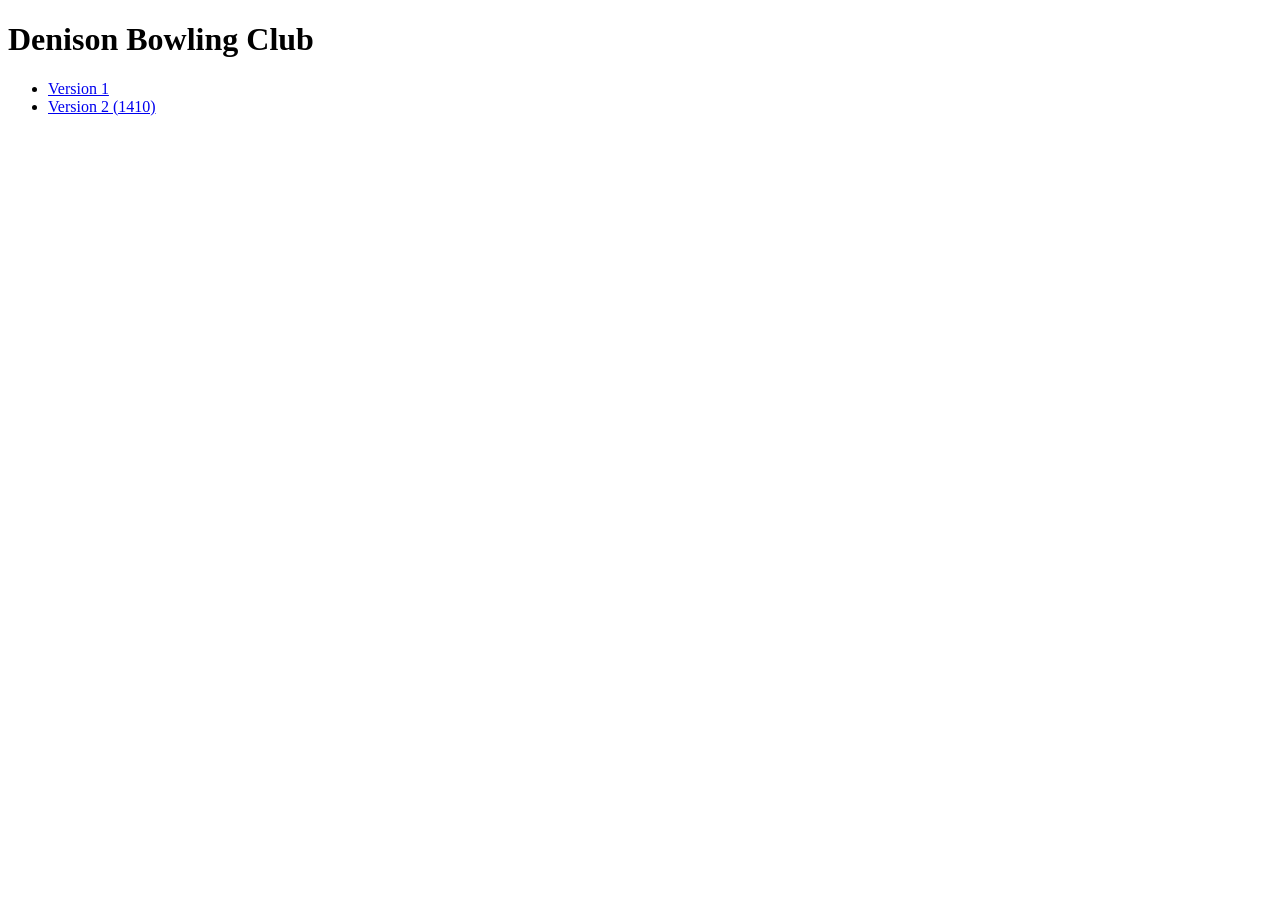
<file: index.html>
<!doctype html>
<meta charset="utf-8">
<meta name="viewport" content="width=device-width, initial-scale=1">
<title>Denison Bowling Club</title>
<h1>Denison Bowling Club</h1>
<ul>
  <li><a href="denison-bowling-club/">Version 1</a></li>
  <li><a href="denison-bowling-club-1410/">Version 2 (1410)</a></li>
</ul>
</file>
